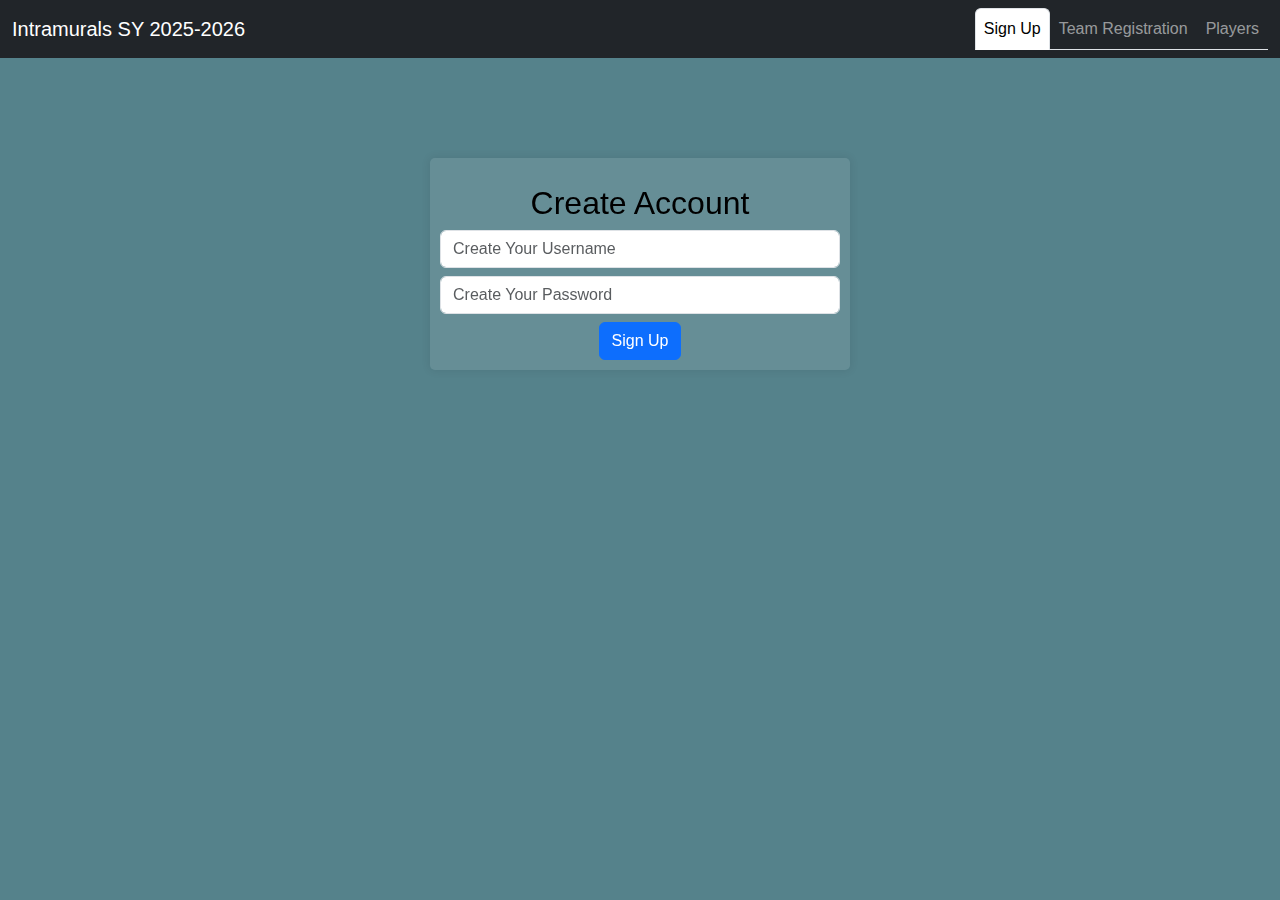
<file: index.html>
<!DOCTYPE html>
<html lang="en">
    <head>
        <meta charset="UTF-8">
        <meta name="viewport" content="width=device-width,initial-scale=1.0">
        <link rel="stylesheet" href="https://pyscript.net/releases/2025.7.3/core.css">
        <script type="module" src="https://pyscript.net/releases/2025.7.3/core.js"></script>
        <link href="https://cdn.jsdelivr.net/npm/bootstrap@5.3.3/dist/css/bootstrap.min.css" rel="stylesheet" integrity="sha384-QWTKZyjpPEjISv5WaRU9OFeRpok6YctnYmDr5pNlyT2bRjXh0JMhjY6hW+ALEwIH" crossorigin="anonymous">
        <script src="https://cdn.jsdelivr.net/npm/bootstrap@5.3.3/dist/js/bootstrap.bundle.min.js" integrity="sha384-YvpcrYf0tY3lHB60NNkmXc5s9fDVZLESaAA55NDzOxhy9GkcIdslK1eN7N6jIeHz" crossorigin="anonymous"></script>
        <link rel="stylesheet" type="text/css" href="style.css">
        
        <title>Intramurals Registration</title>

        <style>
            .nav-tabs .nav-link.active {
                color: #000000;
            }
        </style>

    </head>

    <body>
        <py-script src="main.py"></py-script>

        <nav class="navbar navbar-expand-sm bg-dark navbar-dark">
            <div class="container-fluid">
                <a class="navbar-brand">Intramurals SY 2025-2026</a>
                <button class="navbar-toggler" type="button" data-bs-toggle="collapse" data-bs-target="#mynavbar"></button>

                <div class="collapse navbar-collapse" id="mynavbar">
                    <ul class="navbar-nav nav nav-tabs ms-auto">
                        <li class="nav-item">
                            <a class="nav-link active" data-bs-toggle="tab" href="#sign_up">Sign Up</a>
                        </li>
                        <li class="nav-item">
                            <a class="nav-link" data-bs-toggle="tab" href="#team_checker">Team Registration</a>
                        </li>
                        <li class="nav-item">
                            <a class="nav-link" data-bs-toggle="tab" href="#players">Players</a>
                        </li>
                    </ul>
                </div>
            </div>
        </nav>

        <div class="tab-content">
            
            <div class="tab-pane container active" id="sign_up">
                <form>
                    <h2 class="mt-3">Create Account</h2>
                    <div>
                        <input type="text" class="form-control mb-2" id="un" placeholder="Create Your Username">
                        <input type="text" class="form-control mb-2" id="pw" placeholder="Create Your Password">
                        <input type="button" class="btn btn-primary" py-click="acc_creation" value="Sign Up">
                    </div>
                </form>
                <div id="authorization"></div>
            </div>

            <div class="tab-pane container fade mt-3" id="team_checker">
                <form>
                    <div class="mt-3 mb-3">
                        <h3>Are you done with the online registration</h3>
                        <input type="radio" name="reg_status" value="yes" id="reg_yes">
                        <label for="reg_yes">yes</label>
                        <input type="radio" name="reg_status" value="no" class="ms-5" id="reg_no">
                        <label for="reg_no">no</label>
                    </div>

                    <div class="mb-3">
                        <h3>Do you have medical clearance from the clinic?</h3>
                        <input type="radio" name="med" value="yes" id="med_yes">
                        <label for="med_yes">yes</label>
                        <input type="radio" name="med" value="no" class="ms-5" id="med_no">
                        <label for="med_no">no</label>
                    </div>

                    <div class="mb-3">
                        <h3>What is your grade and section?</h3>
                        <select id="grade-level">
                            <option value="g7">Grade 7</option>
                            <option value="g8">Grade 8</option>
                            <option value="g9">Grade 9</option>
                            <option value="g10">Grade 10</option>
                        </select>
                        <select id="section">
                            <option value="e">Emerald</option>
                            <option value="r">Ruby</option>
                            <option value="s">Sapphire</option>
                            <option value="t">Topaz</option>
                        </select>
                    </div>
                    <button type="button" class="btn btn-primary" py-click="check_requirements">Check Status</button>
                </form>
                <div class="mt-3" id="team"></div>
                <div class="mt-3" id="team_photo"></div>
            </div>

            <div class="tab-pane container fade mt-3" id="players">
                <h2>Player List</h2>
                <div class="mt-3" id="player_list"></div>
                <p class="mt-5">Please fill out the team registration first</p>
            </div>
            
        </div>

    </body>
</html>
</file>
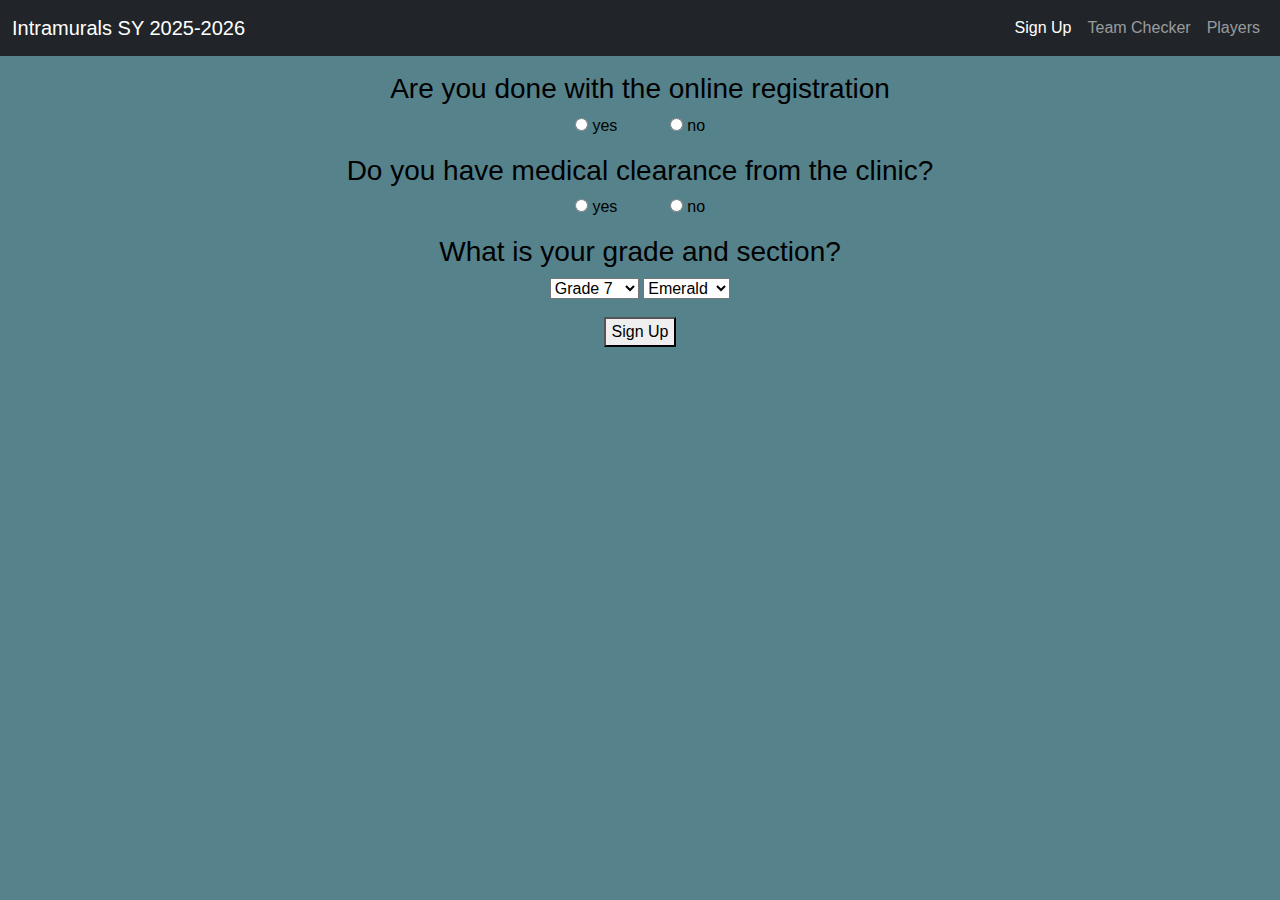
<file: team.html>
<!DOCTYPE html>
<html lang="en">
    <head>
        <!-- Recommended meta tags -->
        <meta charset="UTF-8">
        <meta name="viewport" content="width=device-width,initial-scale=1.0">

        <!-- PyScript CSS -->
        <link rel="stylesheet" href="https://pyscript.net/releases/2025.7.3/core.css">
        <!-- This script tag bootstraps PyScript -->
        <script type="module" src="https://pyscript.net/releases/2025.7.3/core.js"></script>
        <!-- Bootstrap Setup -->
        <link href="https://cdn.jsdelivr.net/npm/bootstrap@5.3.3/dist/css/bootstrap.min.css" rel="stylesheet" integrity="sha384-QWTKZyjpPEjISv5WaRU9OFeRpok6YctnYmDr5pNlyT2bRjXh0JMhjY6hW+ALEwIH" crossorigin="anonymous">
        <!-- External CSS -->
        <link rel="stylesheet" type="text/css" href="style.css">

        <title></title>

    </head>
    <body>
        <py-script src="main.py"></py-script>

        <!-- navbar -->
        <nav class="navbar navbar-expand-sm bg-dark navbar-dark">
        <div class="container-fluid">
            <a class="navbar-brand">Intramurals SY 2025-2026</a>
                <button class="navbar-toggler" type="button" data-bs-toggle="collapse" data-bs-target="#mynavbar"></button>

            <div class="d-flex" id="mynavbar">
                <ul class="navbar-nav me-auto">
                    <li class="nav-item active">
                        <a class="nav-link active" href="index.html">Sign Up</a>
                    </li>
                    <li class="nav-item">
                        <a class="nav-link" href="team.html">Team Checker</a>
                    </li>
                    <li class="nav-item">
                        <a class="nav-link" href="players.html">Players</a>
                    </li>
                </ul>
            </div>
        </div>
        </nav>

        <div>
            <form>
                <div class="mt-3 mb-3">
                    <h3>Are you done with the online registration</h3>
                        <input type="radio" name="reg" value="yes">
                        <label for="yes">yes</label>
                        <input type="radio" id="reg" name="no" class="ms-5">
                        <label for="no">no</label>
                </div>

                <div class="mb-3">
                    <h3>Do you have medical clearance from the clinic?</h3>
                        <input type="radio" name="med" value="yes">
                        <label for="yes">yes</label>
                        <input type="radio" name="med" value="no" class="ms-5">
                        <label for="no">no</label>
                </div>

                <div class="mb-3">
                    <h3>What is your grade and section?</h3>
                    <select id="grade-level">
                        <option value="g7">Grade 7</option>
                        <option value="g8">Grade 8</option>
                        <option value="g9">Grade 9</option>
                        <option value="g10">Grade 10</option>
                    </select>
                    <select id="section">
                        <option value="e">Emerald</option>
                        <option value="r">Ruby</option>
                        <option value="s">Sapphire</option>
                        <option value="t">Topaz</option>
                    </select>
                </div>

                <button type="button" py-click="check_requirements">Sign Up</button>

            </form>
        </div>

        <div id="output"></div>
        <div id="team_photo"></div>
    </body>
</html>
</file>
<file: style.css>
* {
	color: black;
	font-family: "Georgia", sans-serif;
}

h1 {
    color: white;
}

body {
	align-items: center;
	text-align: center;
	background-color:#55828B;
}

.container {
    max-width: 420px;
    margin: 50px auto;
    padding: 10px;
    border-radius: 5px;
    box-shadow: 0 0 10px rgba(0, 0, 0, 0.1);
    margin-top: 100px;
    background: rgba(255, 255, 255, .1);
    backdrop-filter: blur(50px);
}

.nav-tabs .nav-link.active {
    color: #000000;
}
</file>
